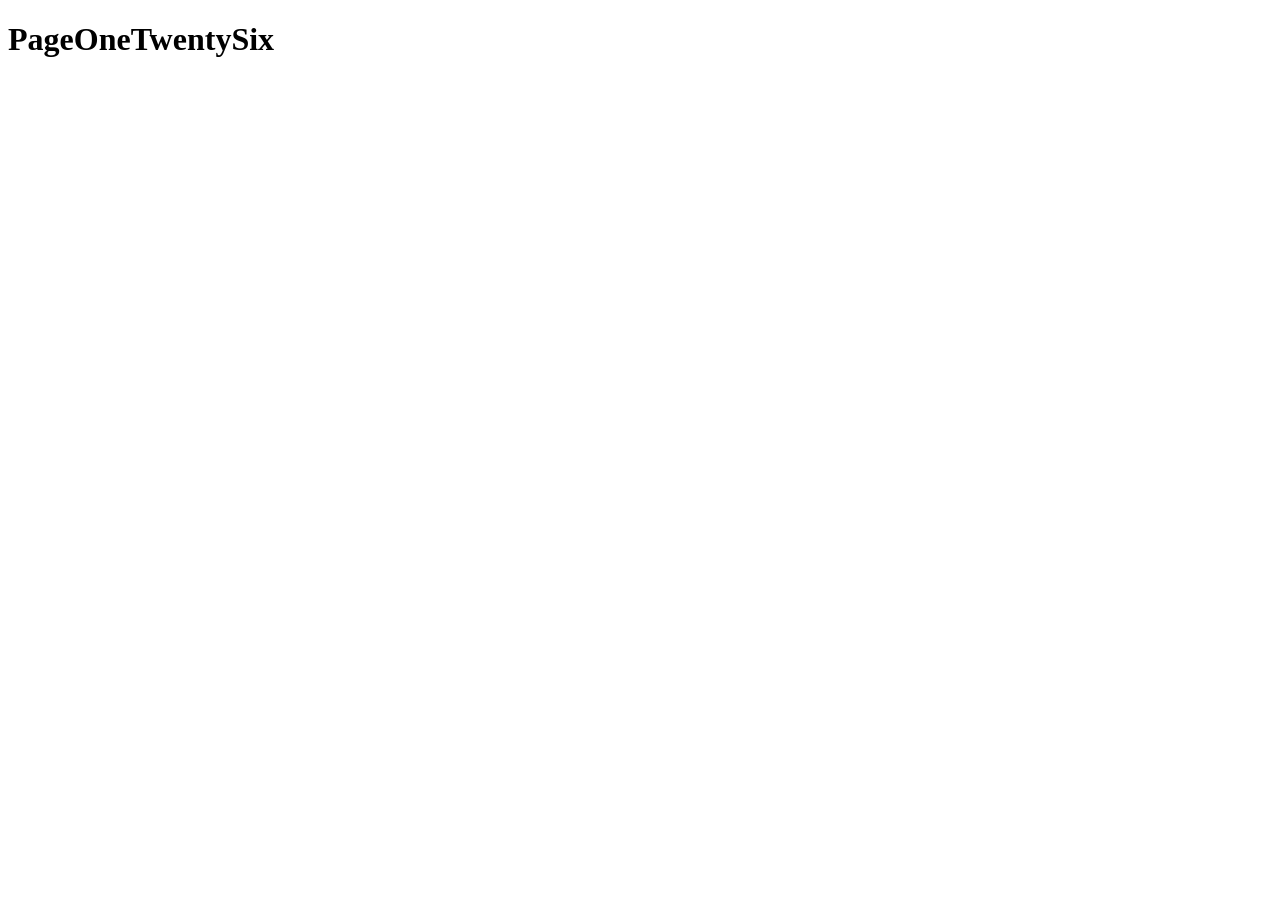
<file: fb.html>
<!DOCTYPE html>
<html xmlns="http://www.w3.org/1999/xhtml"
      xmlns:fb="http://www.facebook.com/2008/fbml">
  <head>
    <meta http-equiv="Content-Type" content="text/html; charset=UTF-8"/>
    <title>PageOneTwentySix</title>
  </head>
  <body>
    <h1>PageOneTwentySix</h1>
    <p><fb:login-button autologoutlink="true"></fb:login-button></p>
    <p><fb:like></fb:like></p>

    <div id="fb-root"></div>
    <script type="text/javascript">
      window.fbAsyncInit = function() {
        FB.init({appId: '127047884034870', status: true, cookie: true,
                 xfbml: true});
      };
      (function() {
        var e = document.createElement('script');
        e.type = 'text/javascript';
        e.src = document.location.protocol +
          '//connect.facebook.net/en_US/all.js';
        e.async = true;
        document.getElementById('fb-root').appendChild(e);
      }());
    </script>
  </body>
</html>
</file>
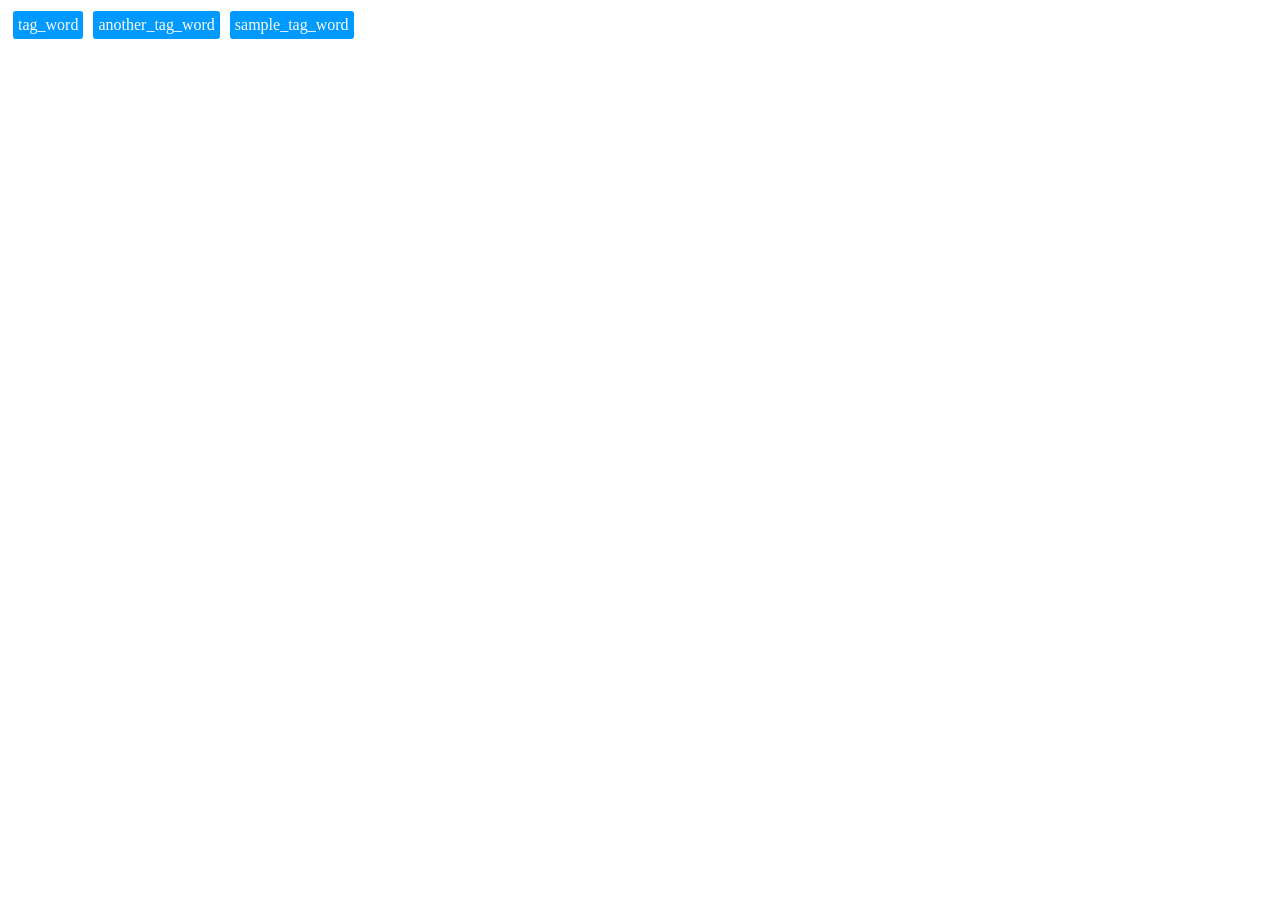
<file: src/divtagtest.html>
<html>
<head>
<title>DIV TAG TEST</title>
</head>

<style TYPE="text/css">
	#tag_outer_box
	{
		overflow: hidden;
		float: left;
	}
    
	.tag_outer_box_label
	{
		background-color: 0099FF;
		color: #FFFFFF;
		padding: 5px;
		white-space: nowrap;
		display: block;		
		float: left;
		margin: 3px 5px 3px 5px;
		-moz-border-radius:3px; 
		-webkit-border-radius:3px;

	}
</style>
	
<body>

	<div id="tag_outer_box">
	<label class="tag_outer_box_label">tag_word</label>
	<label class="tag_outer_box_label">another_tag_word</label>
	<label class="tag_outer_box_label">sample_tag_word</label>
	</div>
	
</body>

</html>
</file>
